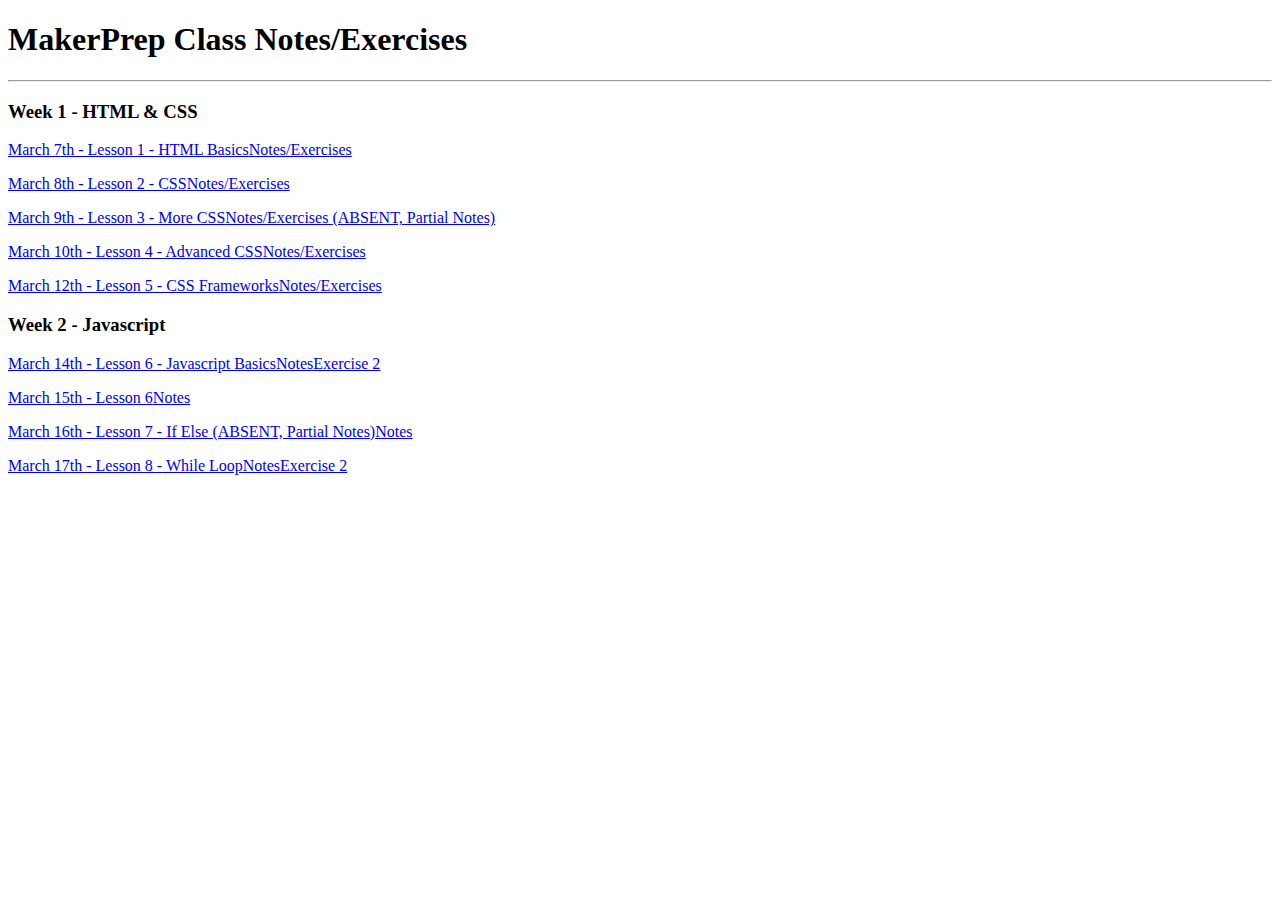
<file: index.html>
<!DOCTYPE html>
<html>
<head>
	<title>MakerPrep - Notes/Exercises</title>
<!-- 	<link rel="stylesheet" type="text/css" href="css/styles.css">
 -->	

 	<!-- Latest compiled and minified CSS -->
	<link rel="stylesheet" href="https://maxcdn.bootstrapcdn.com/bootstrap/3.3.6/css/bootstrap.min.css" integrity="sha384-1q8mTJOASx8j1Au+a5WDVnPi2lkFfwwEAa8hDDdjZlpLegxhjVME1fgjWPGmkzs7" crossorigin="anonymous">

	<meta name="viewport" content="width=device-width, initial-scale=1">
</head>
<body>
   <div>
      <h1>MakerPrep Class Notes/Exercises</h1>
      <hr>
      <h3>Week 1 - HTML & CSS</h3>
      <p><a target="_blank" href="https://github.com/MakerPrepLA/makerprepla/blob/master/lessons/lesson01(markdown_and_html)/lesson1.md">March 7th - Lesson 1 - HTML Basics</a><a href="pages/mar07.html">Notes/Exercises</a>
      <p><a target="_blank" href="https://github.com/MakerPrepLA/makerprepla/blob/master/lessons/">March 8th - Lesson 2 - CSS</a><a href="pages/mar08.html">Notes/Exercises</a>
      <p><a target="_blank" href="https://github.com/MakerPrepLA/makerprepla/blob/master/lessons/">March 9th - Lesson 3 - More CSS</a><a href="pages/mar09.html">Notes/Exercises (ABSENT, Partial Notes)</a></p>
      <p><a target="_blank" href="https://github.com/MakerPrepLA/makerprepla/blob/master/lessons/">March 10th - Lesson 4 - Advanced CSS</a><a href="pages/mar10.html">Notes/Exercises</a>
      <p><a target="_blank" href="https://github.com/MakerPrepLA/makerprepla/blob/master/lessons/">March 12th - Lesson 5 - CSS Frameworks</a><a href="pages/mar12.html">Notes/Exercises</a>
      <h3>Week 2 - Javascript</h3>
      <p><a target="_blank" href="https://github.com/MakerPrepLA/makerprepla/blob/master/lessons/lesson06(javascript_basics)/lesson6.md">March 14th - Lesson 6 - Javascript Basics</a><a href="pages/mar14.html">Notes</a><a href="pages/mar14a.html">Exercise 2</a>
      <p><a target="_blank" href="https://github.com/MakerPrepLA/makerprepla/blob/master/lessons/lesson06(javascript_basics)/lesson6.md">March 15th - Lesson 6<a href="pages/mar15.html">Notes</a>
      <p><a target="_blank" href="https://github.com/MakerPrepLA/makerprepla/blob/master/lessons/lesson07(javascript_basics)/lesson7.md">March 16th - Lesson 7 - If Else (ABSENT, Partial Notes)</a><a href="pages/mar16.html">Notes</a>
      <p><a target="_blank" href="https://github.com/MakerPrepLA/makerprepla/blob/master/lessons/lesson08(javascript_basics)/lesson8.md">March 17th - Lesson 8 - While Loop</a><a href="pages/mar17.html">Notes</a><a href="pages/mar14a.html">Exercise 2</a>






</body>
</html>
</file>
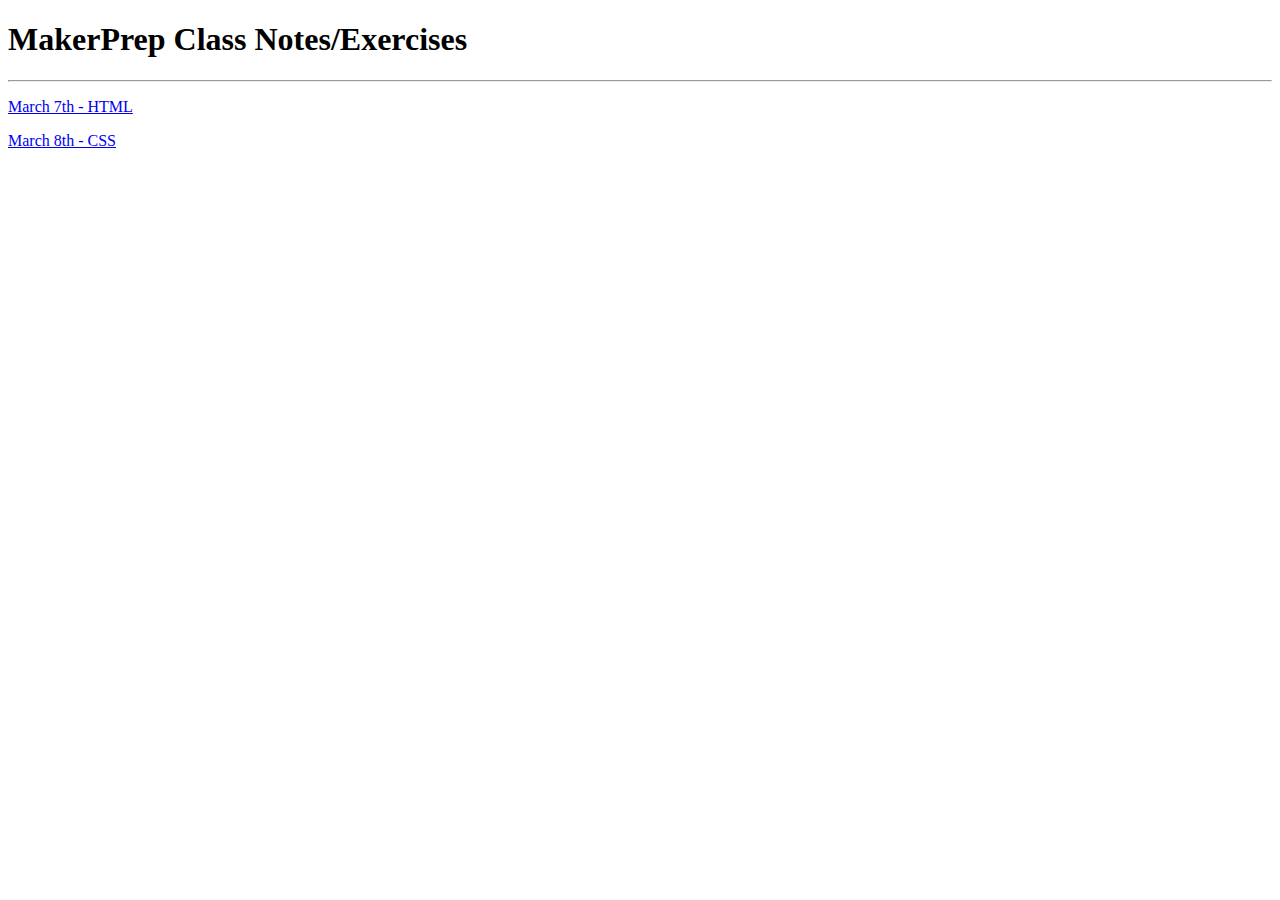
<file: makerprep/index.html>
<!DOCTYPE html>
<html>
<head>
	<title>MakerPrep - Notes/Exercises</title>
<!-- 	<link rel="stylesheet" type="text/css" href="css/styles.css">
 -->	

 	<!-- Latest compiled and minified CSS -->
	<link rel="stylesheet" href="https://maxcdn.bootstrapcdn.com/bootstrap/3.3.6/css/bootstrap.min.css" integrity="sha384-1q8mTJOASx8j1Au+a5WDVnPi2lkFfwwEAa8hDDdjZlpLegxhjVME1fgjWPGmkzs7" crossorigin="anonymous">
</head>
<body>
   <div>
      <h1>MakerPrep Class Notes/Exercises</h1>
      <hr>
      <p><a href="pages/mar7.html">March 7th - HTML</a>
      <p><a href="pages/mar8.html">March 8th - CSS</a>

</body>
</html>
</file>
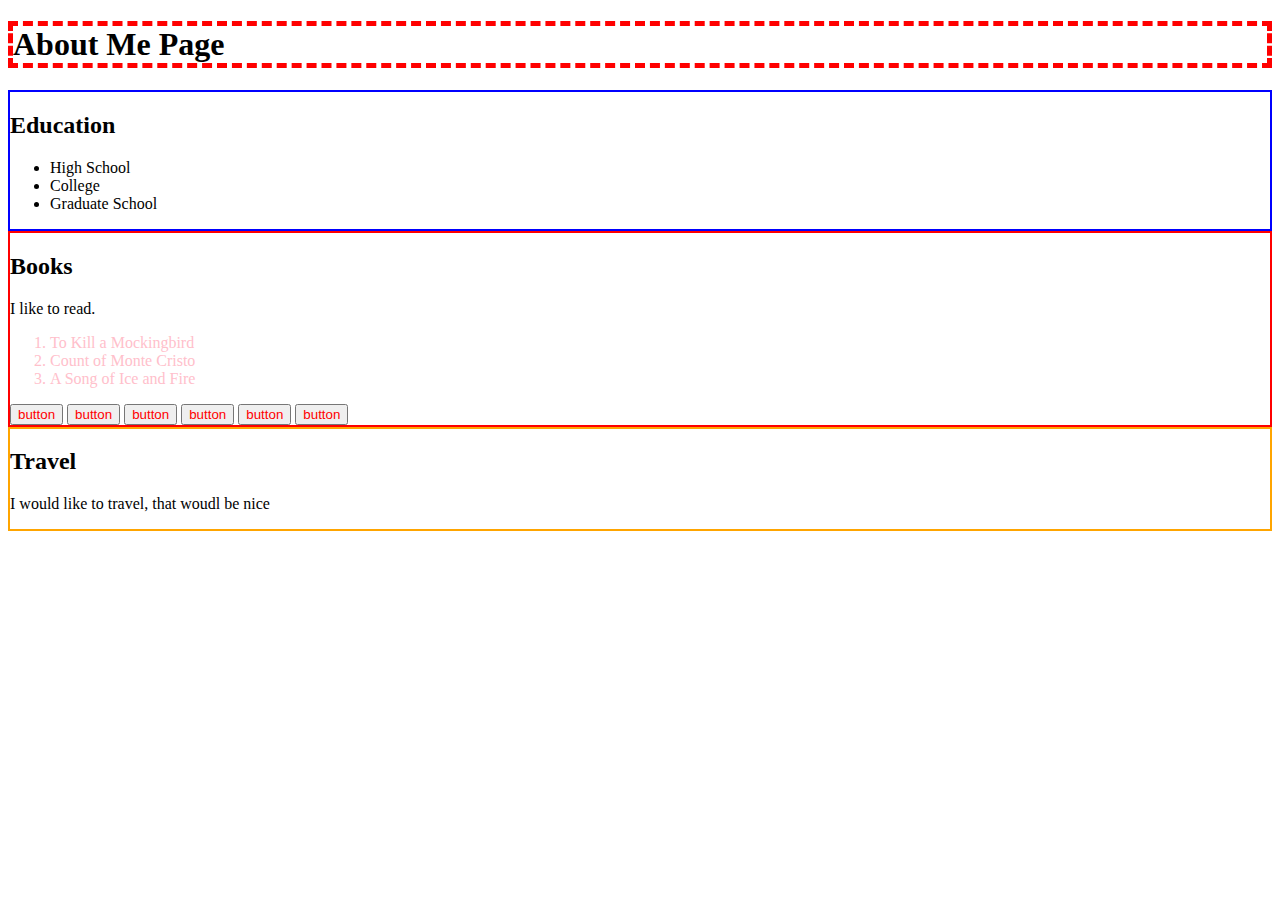
<file: pages/Mar08.html>
<!DOCTYPE html>
<html>
<head>
	<title>

	</title>

	<style type="text/css">
      .education {
      	border: 2px solid blue;
      }
	  .travel {
		border: 2px solid orange;
	  }
	  .books {
	  	border: 2px solid red;
	  }
	 
	 ol {color: pink;
	 }
	 button {
	 	color:red;
	 }

	 #special {
	 	border: 5px dashed red;
	 }

	</style>
</head>
<body>
	<!-- H1s are the largest headers, H6 are smallest
	HTML is content, CSS is style
	CSS
	key: value
	background-color: yellow
	font-weight: bold

	Syntax: in the opening tag, write style="key:value"

	Colors
	1. The actual color name
		style="color:red"
	2. RGB (red green blue) : the numbers go from 0-255
		style="color: rgb(255, 0, 126)"
	3. Hexidecimal (red green blue) the digits/letters go from 00 to FF (lowest 0/highest: F)
		style="color: #OOFFAA"

	Classes:  entered at the top
	IDs: only difference betweeen Classes and IDs is that IDs only used once (and are therefore more specific)

	Specificity wins, i.e. in line styles will display over cascading style, ids over classes



	 -->
	<div>
        <h1 id="special">About Me Page</h1>

		<!-- Education -->
		<div class="education">
			<h2>Education</h2>
			<ul>
			  <li>High School</li>
			  <li>College</li>
			  <li>Graduate School</li>
			</ul>
		</div>

		<!-- Books -->
		<div class="books">
			<h2>Books</h2>
			<p>I like to read.</p>
			<ol>
				<li>To Kill a Mockingbird</li>
				<li>Count of Monte Cristo</li>
				<li>A Song of Ice and Fire</li>
			</ol>
			<button>button</button>
			<button>button</button>
			<button>button</button>
			<button>button</button>
			<button>button</button>
			<button>button</button>
		</div>

		<!-- Travel -->
		<div class="travel">
			<h2>Travel</h2>
			<p>I would like to travel, that woudl be nice</p>
		</div>
	</div>

</body>
</html>
</file>
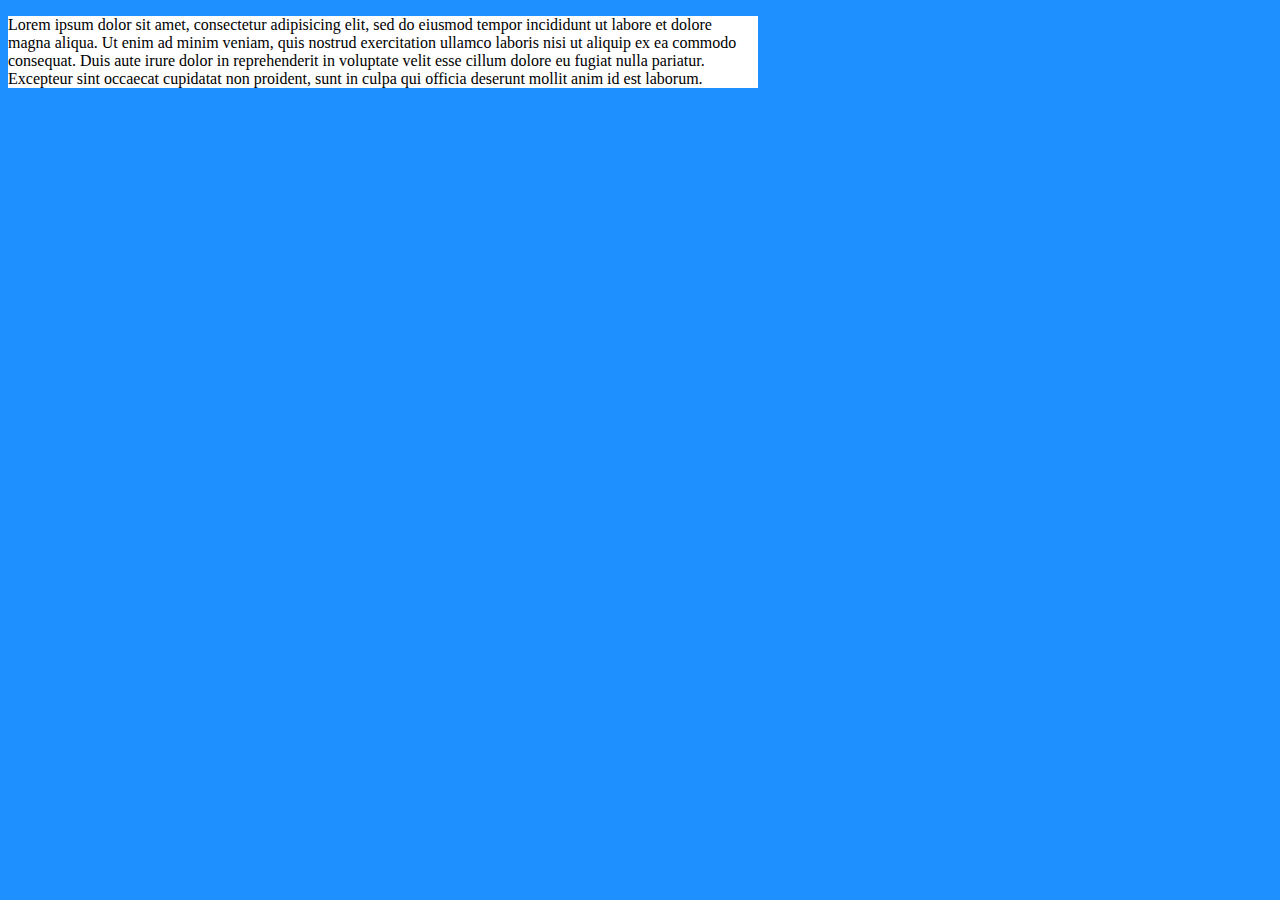
<file: pages/mar09.html>
<!DOCTYPE html>
<html>
<head>
	<title></title>
	<style type="text/css">
	   body{
	   	   background-color:dodgerblue;
	   }

	   /* class selector */
	   .content{
	   	   background-color: white;
	   	   width: 750px;
	   }

	</style>
</head>
<body>
   <div class="content">
   	  <p>Lorem ipsum dolor sit amet, consectetur adipisicing elit, sed do eiusmod
   	  tempor incididunt ut labore et dolore magna aliqua. Ut enim ad minim veniam,
   	  quis nostrud exercitation ullamco laboris nisi ut aliquip ex ea commodo
   	  consequat. Duis aute irure dolor in reprehenderit in voluptate velit esse
   	  cillum dolore eu fugiat nulla pariatur. Excepteur sint occaecat cupidatat non
   	  proident, sunt in culpa qui officia deserunt mollit anim id est laborum.</p>
   </div>
   <div></div>

</body>
</html>
</file>
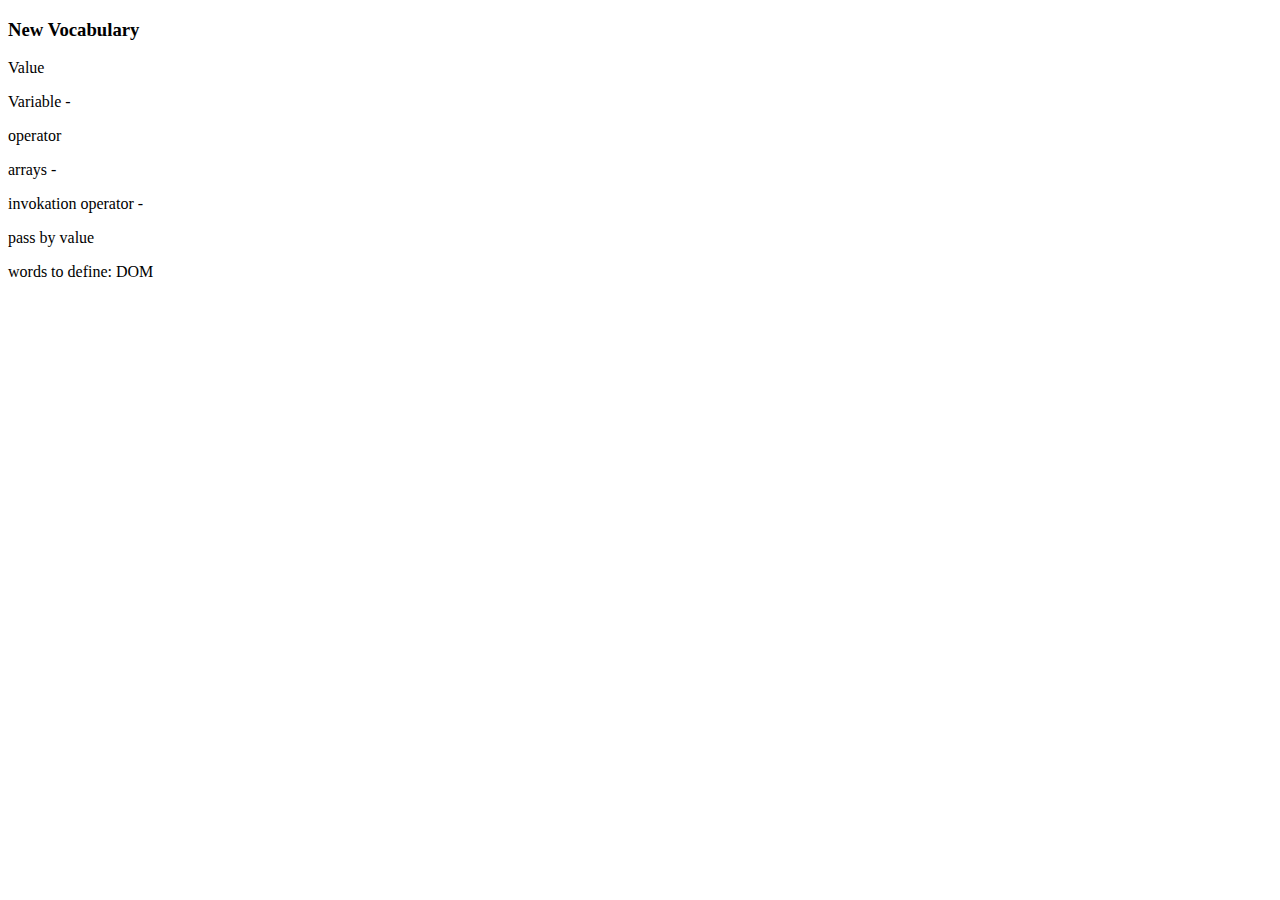
<file: pages/mar14.html>
<!DOCTYPE html>
<html>
<head>
	<title>Javascrip Basics</title>
	<!-- meta data: order of operations -->
	<!-- bootstrap first -->
	<!-- jquery here -->
	
	<style type="test/css">

	</style>


</head>
<body>

<h3>New Vocabulary</h3>
<p>Value</p>
<p>Variable - </p>
<p>operator</p>
<p>arrays - </p>
<p>invokation operator - </p>
<p>pass by value</p>


<p>words to define: DOM</p>



<script type="text/javascript">

/*
step 1: the word "var"
step 2: the name of variable
step 3: equal sign -> when assigning variable a value
step 4: the value you are assigning to variable
step 5: semicolon

types of variables:
1. numbers
2. strings: words, phrases, etc. (anything in "")
3. booleans: true/false
4. functions: similar to "recipes"
5. arrays/objects: collections (storage)

typeof - 

*/

// var str = "giraffes are cool";
// var num = 4;
// var stringifiedNum = "4"
// console.log(num, typeof num)
// console.log(stringifiedNum, typeof stringifiedNum)

//actions with numbers: add, subtract, multiply, divide, modulo

// console.log(4 + 2);
// console.log(1 - 3);
// console.log(125 * 3);
// console.log(76 / 8);
// console.log(12 % 5);

//functions - the "verbs of programming"
//1. var keyword
//2. name of function
//3. eequal sight (assigning your function to the var)
//4. the word function
//5. parentheses (with parameters)
//6. curly braces (inside is your logic)

var addAndMultiply = function(num1, num2) {
    //logic in here
    console.log ((num1 + num2) * 2);
}

//calling function
/*
1. name of function
2. parentheses (inside put values you want to use)
3. semicolon
*/

addAndMultiply(12,17);
addAndMultiply(3,16)

var originalNum = 12;
var newNum = 19;

addAndMultiply(originalNum, newNum)

newNum = 109;
addAndMultiply(originalNum, newNum)

//cases:  camel case - capitalize first letter but not first word







var num = 12;
var giraffe = "best animal"
var racoon = "natures bandit"

var animal = "giraffe";

// alert(animal + "s are great!");

var color = prompt("What is your favorite color?");

alert(color);
</script>

</body>
</html>
</file>
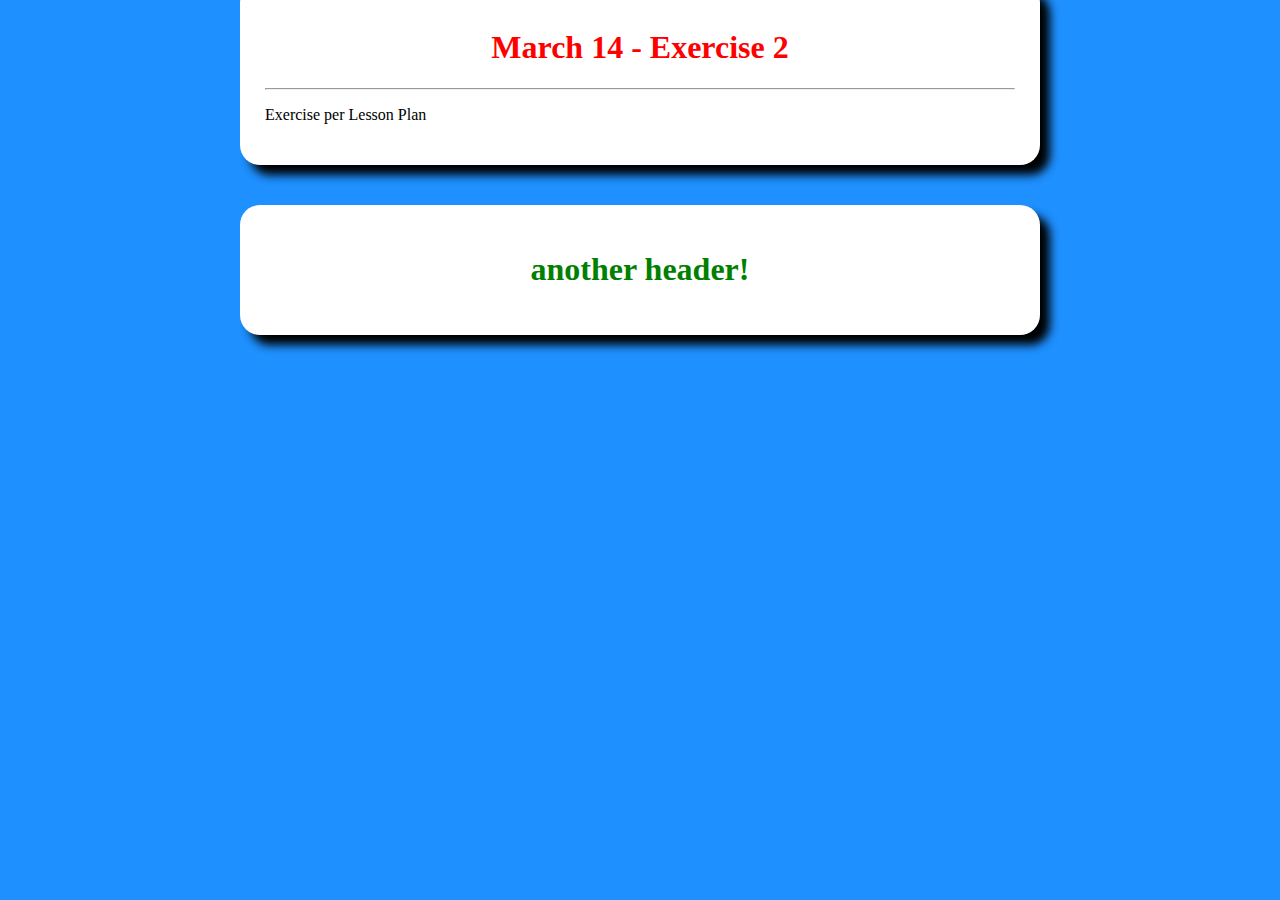
<file: pages/mar14a.html>
<html>
    <head>
    	<!-- head tag is for metadata -->
    	<title>Mar 14 - Exercise 2</title>

    	<style type="text/css">
    		body{
    			background-color: dodgerblue;
    		}

			/* class selector */
			.content, .contact-me{
				background-color:white;
				width: 750px;
				margin:-25px auto;
				padding:25px;
				border-radius:20px;
				box-shadow:10px 10px 10px black;
			}

			.contact-me{
				margin:65px auto;
			}

			h1{
				text-align:center;
			}
	
			/*descendant selector*/
			.content h1{
				color:red;
			}
			
			.contact-me h1{
				color:green;
			}

			.specificity-class{
				color:blanchedalmond;
			}

    	</style>
	</head>
	<body>
		<div class="content">
			<h1>March 14 - Exercise 2</h1>
			<hr>
			<p>Exercise per Lesson Plan</p>
		</div>

		<div class="contact-me">
			<h1>another header!</h1>
		</div>


	<script type="text/javascript">
		// var num1 = Number(prompt("give me a number!"));
		// var num2 = Number(prompt("give me another number!"));

		// console.log(typeof num1,typeof num2);

		// alert(num1 + num2);

		// console.log(num1 + num2);

		var FavoriteTeam = prompt("What is the name of your favorite sports team?")

		console.log("Oh my god...  Are you serious?? The " + FavoriteTeam + " are the worst team ever!!!  They suck harder than your mom!")

		alert("Oh. That's nice.")




	</script>


	</body>
</html>
</file>
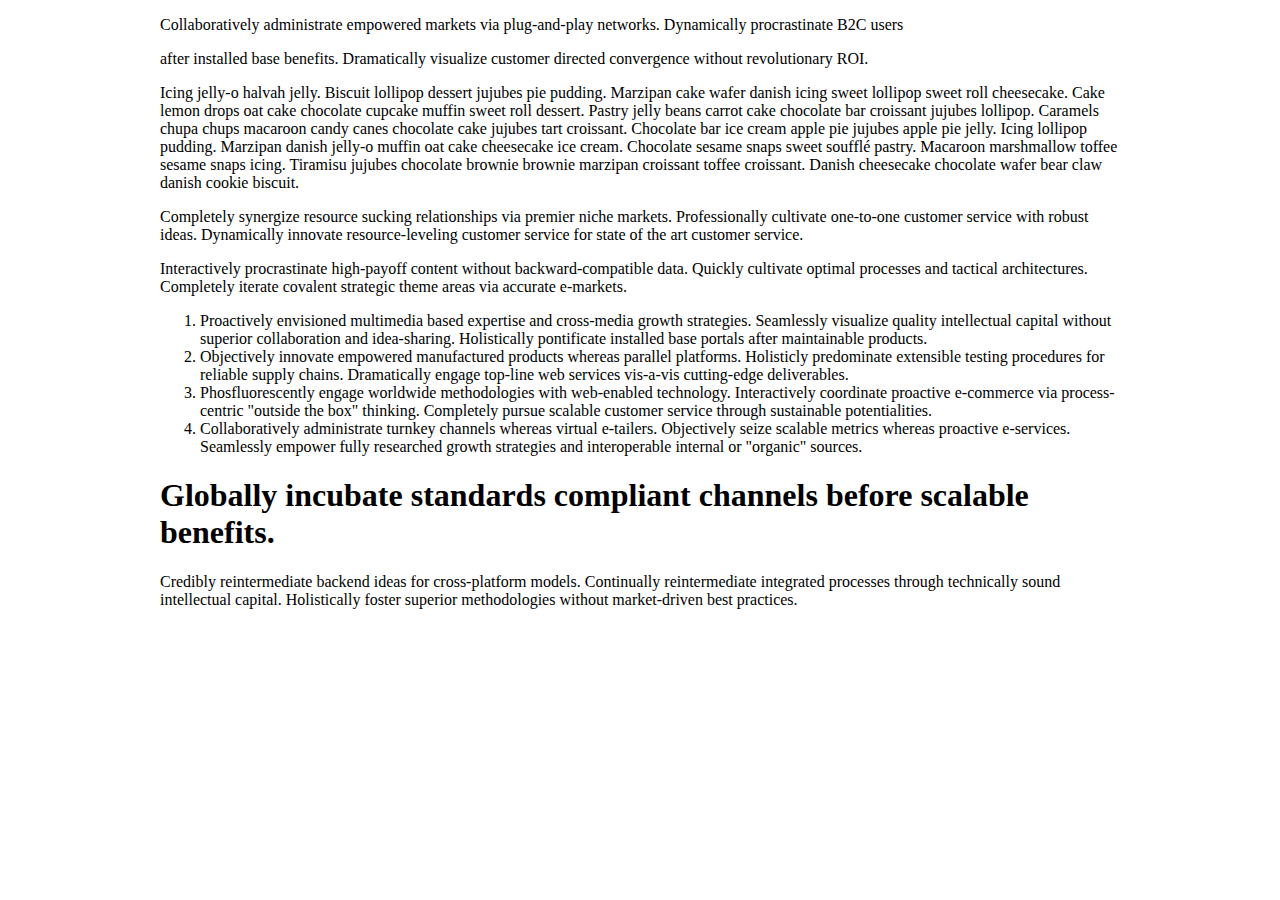
<file: pages/mar15.html>
<!DOCTYPE html>
<html lang="en">
<head>
  <style>
  body {
    margin: 0 auto;
    width:960px;
  }
  </style>
</head>
<body>
<div><p>Collaboratively administrate empowered markets via plug-and-play networks. Dynamically procrastinate B2C users </p><p> after installed base benefits. Dramatically visualize customer directed convergence without revolutionary ROI.</p></div>
  <div id="primary"><p>Icing jelly-o halvah jelly. Biscuit lollipop dessert jujubes pie pudding. Marzipan cake wafer danish icing sweet lollipop sweet roll cheesecake. Cake lemon drops oat cake chocolate cupcake muffin sweet roll dessert. Pastry jelly beans carrot cake chocolate bar croissant jujubes lollipop. Caramels chupa chups macaroon candy canes chocolate cake jujubes tart croissant. Chocolate bar ice cream apple pie jujubes apple pie jelly. Icing lollipop pudding. Marzipan danish jelly-o muffin oat cake cheesecake ice cream. Chocolate sesame snaps sweet soufflé pastry. Macaroon marshmallow toffee sesame snaps icing. Tiramisu jujubes chocolate brownie brownie marzipan croissant toffee croissant. Danish cheesecake chocolate wafer bear claw danish cookie biscuit.</p></div>

  <div class="important">Completely synergize resource sucking relationships via premier niche markets. Professionally cultivate one-to-one customer service with robust ideas. Dynamically innovate resource-leveling customer service for state of the art customer service.</div>

  <div id="nav">
    <p class="important">Interactively procrastinate high-payoff content without backward-compatible data. Quickly cultivate optimal processes and tactical architectures. Completely iterate covalent strategic theme areas via accurate e-markets.</p>
    <ol>
    <li>Proactively envisioned multimedia based expertise and cross-media growth strategies. Seamlessly visualize quality intellectual capital without superior collaboration and idea-sharing. Holistically pontificate installed base portals after maintainable products.</li>
    <li>Objectively innovate empowered manufactured products whereas parallel platforms. Holisticly predominate extensible testing procedures for reliable supply chains. Dramatically engage top-line web services vis-a-vis cutting-edge deliverables.</li>
    <li>Phosfluorescently engage worldwide methodologies with web-enabled technology. Interactively coordinate proactive e-commerce via process-centric "outside the box" thinking. Completely pursue scalable customer service through sustainable potentialities.</li>
    <li>Collaboratively administrate turnkey channels whereas virtual e-tailers. Objectively seize scalable metrics whereas proactive e-services. Seamlessly empower fully researched growth strategies and interoperable internal or "organic" sources.</li>
    </ol>
  </div>

  <div id="main">
    <h1>Globally incubate standards compliant channels before scalable benefits.</h1>

    <p>Credibly reintermediate backend ideas for cross-platform models. Continually reintermediate integrated processes through technically sound intellectual capital. Holistically foster superior methodologies without market-driven best practices.</p>
  </div>
</body>
</html>


<script>

//LECTURE EXERCISE
//object
var mySimpleBox = document.querySelector(".simple-box");

var userName = prompt("what's your name?");

//concatenation
mySimpleBox.textContent = "It's so nice to meet you, " + userName;

var userColor = prompt("What's your favorite color?");

mySimpleBox.style.backgroundColor = userColor;

//LESSON 6 EXERCISE 4
// Seconds to Midnight Calculator

var hour = 20;
var minute = 17;

var secToNextHour = (60 - minute) * 60;
var secNextHourToMidnight = (23 - hour) * 3600;


console.log(secToNextHour + secNextHourToMidnight)

//LESSON 6 EXERCISE 5
//dynamically completed text

var name = "Ken"
var age = 37
var birthday = "February 13th"
var hometown = "Sacramento"
var job = "plumber"
var numberOfKids = 2
var currentTown = "Santa Monica"
var favoriteColor = "blue"
var footballTeam = "49ers"
var baseballTeam = "Giants"
var school = "Hubbard College"

console.log("Hello there! My name is " + name + ". I hope you're having a great day, just like I am. Today it was beautiful here in " + currentTown + ". It was sunny and lovely.  Very different from the  days I spent growing up in " + hometown + ", where it was usually cloudy and wet.  Also, today was my birthday. That's right! Today is " + birthday + " and I was born on this day " + age + " years ago. I think I will celebrate by going to watch some sports. I heard the " + footballTeam + " and the " + baseballTeam + " are both playing tonight. They are my favorite teams.  As soon as I finish working, I will go watch a game.  I am a " + job + " and I'm nearly finished up for the day.  I'll probably head home and pick up my " + numberOfKids + " kids, then put on my favorite colored shirt (it's " + favoriteColor + ") and then head off to see a game.  Thanks for stopping by my site.  Hope you have a wonderful day!")




</script>
</file>
<file: css/styles.css>
h1 {
       	color:gray;
       	font-weight:bold;
       }

       body {
       	background-color: lightblue;
       }

       .lyft-info img {
       	width: 240px;
       }
       .home-page-jumbotron {
              background-color: white;
              position: relative;
              top: 50px;
              height:650px;
              background-image:url("https://premiumcoding.com/wp-content/uploads/2014/02/space-background1.png");
       }
</file>
<file: makerprep/css/styles.css>
h1 {
       	color:gray;
       	font-weight:bold;
       }

       body {
       	background-color: lightblue;
       }

       .lyft-info img {
       	width: 240px;
       }
       .home-page-jumbotron {
              background-color: white;
              position: relative;
              top: 50px;
              height:650px;
              background-image:url("https://premiumcoding.com/wp-content/uploads/2014/02/space-background1.png");
       }
</file>
